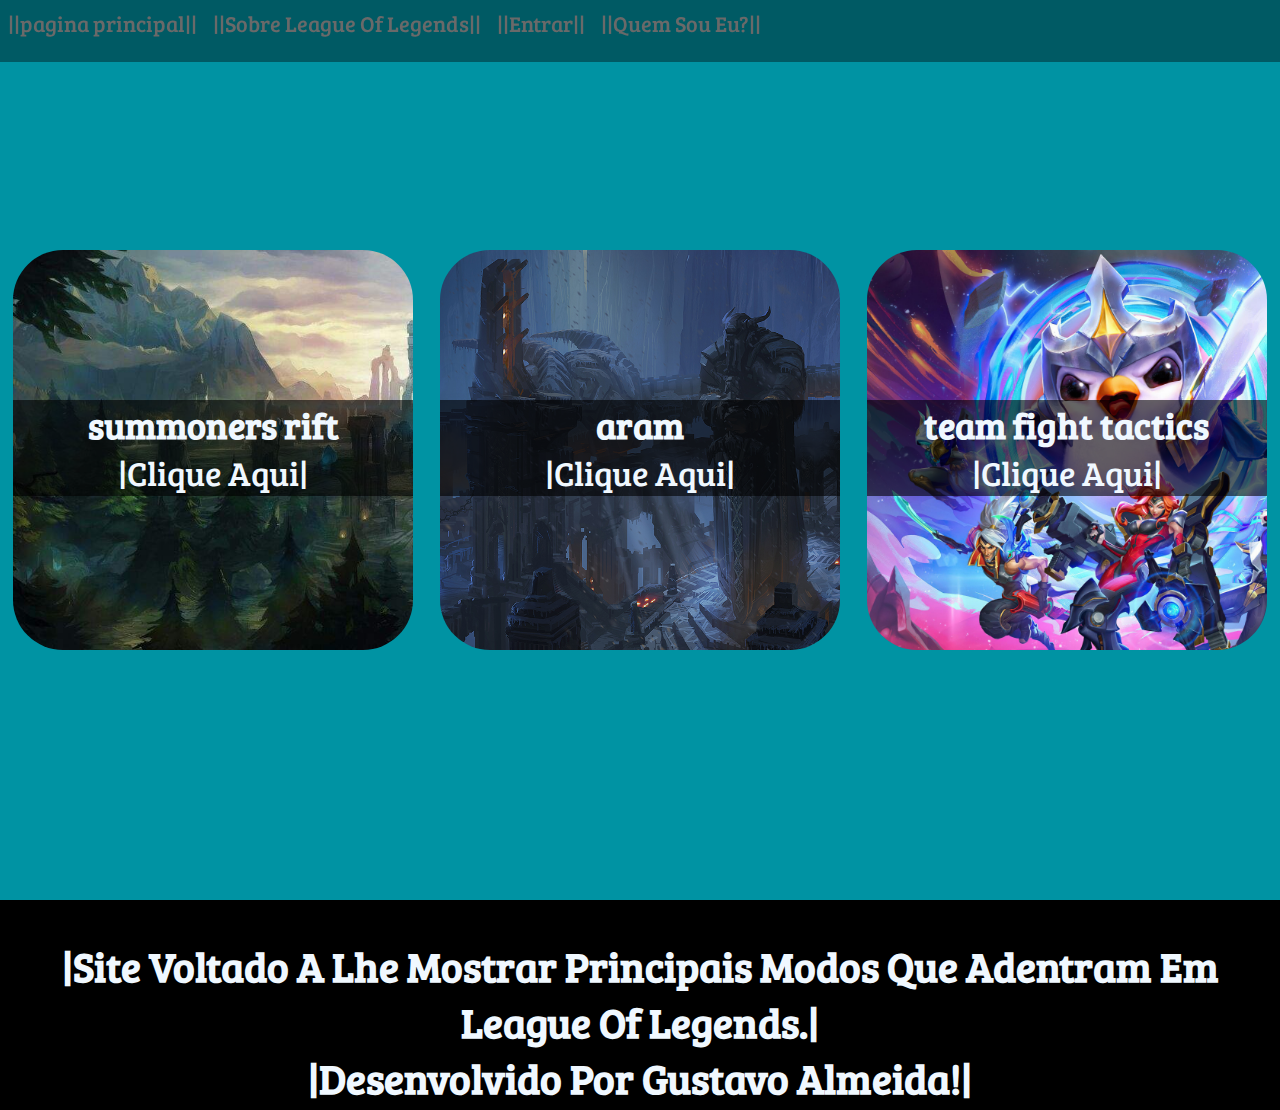
<file: index.html>
<!DOCTYPE html>
<html lang="en">
<head>
    <meta charset="UTF-8">
    <meta http-equiv="X-UA-Compatible" content="IE=edge">
    <meta name="viewport" content="width=device-width, initial-scale=1.0">
    <link rel="stylesheet" href="css/style.css">
    <title>Document</title>
</head>
<body>
    <ul>
        <li>
            <a href="">||pagina principal||</a>
        </li>
        <li>
            <a href="">||Sobre League Of Legends||</a>
        </li>
        <li>
            <a href="form.html"> ||Entrar||</a>
        </li>
        <li>
            <a href="">||Quem Sou Eu?||</a>
        </li>
    </ul>

    <section>
        <div class="box img1">
            <h2>summoners rift</h2>
            <a href="">|Clique Aqui|</a>
        </div>
        <div class="box img2">
            <h2>aram</h2>
            <a href="">|Clique Aqui|</a>
        </div>
        <div class="box img3">
            <h2>team fight tactics</h2>
            <a href="">|Clique Aqui|</a>
        </div>
    </section>

    <footer>
        <h3>|Site Voltado A Lhe Mostrar Principais Modos Que Adentram Em League Of Legends.|</h3>
        <h3>|Desenvolvido Por Gustavo Almeida!|</h3>

        </footer>
</body>
</html>
</file>
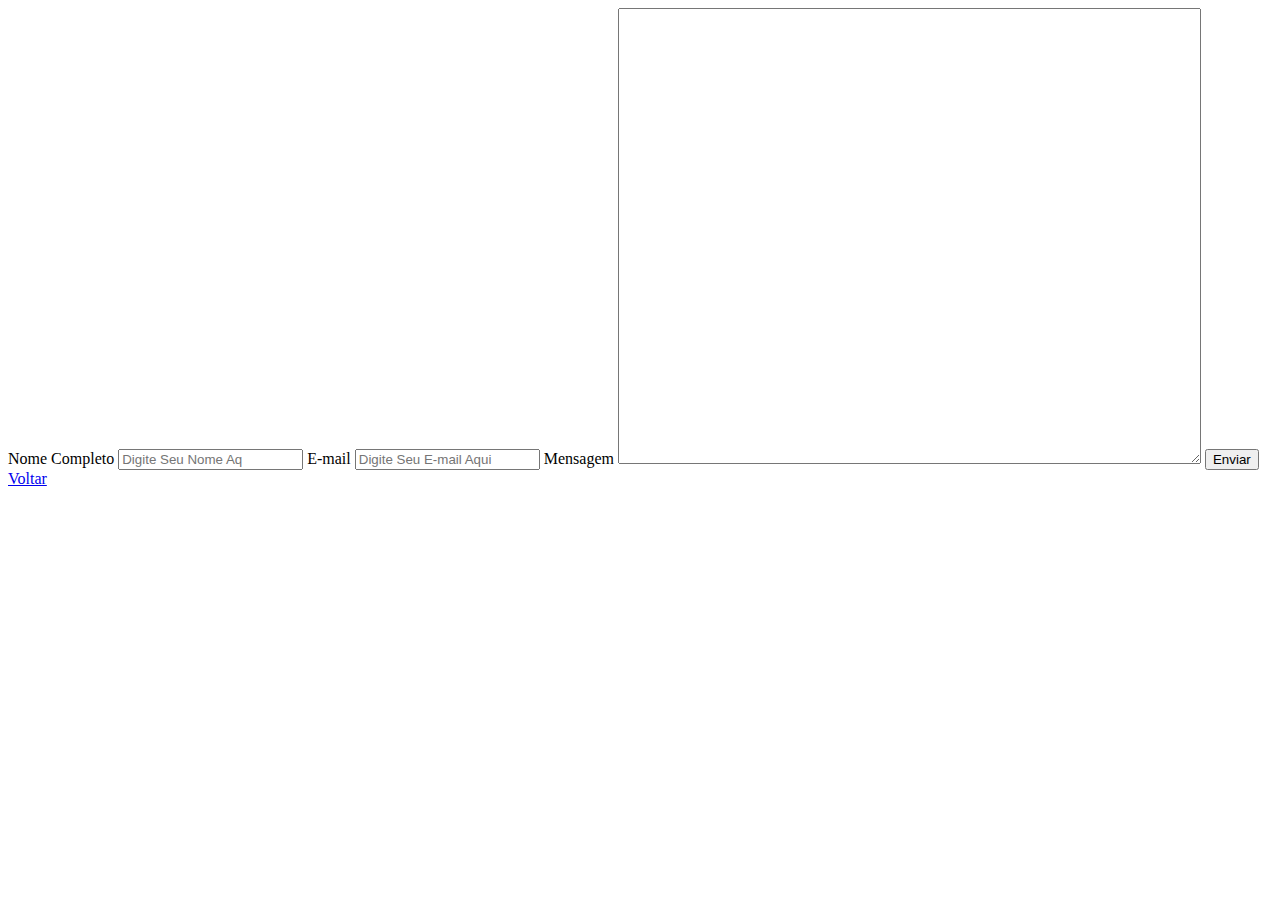
<file: form.html>
<!DOCTYPE html>
<html lang="en">
<head>
    <meta charset="UTF-8">
    <meta http-equiv="X-UA-Compatible" content="IE=edge">
    <meta name="viewport" content="width=device-width, initial-scale=1.0">
    <title>Document</title>
</head>
<body>
        <form>
            <label for="name"> Nome Completo</label>
            <input type="text" placeholder="Digite Seu Nome Aq">


            <label for="e-mail"> E-mail </label>
            <input type="email" placeholder="Digite Seu E-mail Aqui">


            <label for="text"> Mensagem </label>
            <textarea name="" id="" cols="70" rows="30"></textarea>

            <button> Enviar </button>
            <a href="index.html"> Voltar</a>
        </form>
</body>
</html>
</file>
<file: css/style.css>
@import url('https://fonts.googleapis.com/css2?family=Bree+Serif&family=Permanent+Marker&display=swap');

ul{
     list-style: none;
     display: flex;/* Alinhando um item da lista um ao lado do outro */
     height: 62px;
     width: 100%;
     background-color: #ffffff;
     position: fixed;
     background-color:rgba(0, 0, 0, 0.385)
}
body, *{

      margin: 0%;
      padding: 0%;
      box-sizing: border-box;
      font-family: 'Bree Serif', serif;
}
li{

     text-decoration: none;
     color: #bdbdbd;
     font-size: 22px;
     padding: 8px;
     display: block;
     transition: background .7s;
}
a:hover{

         background-color:#000000;
         font-size: 25px;
         color: #c4c3c3;
}
section{
         height: 100vh;
         width: 100%;
         background-color: #0093A3;
         display: flex;
         align-items: center;
         justify-content: space-around;

}
.box{
      height: 400px;
      width: 400px;
      background-color: #000000;
      border-radius: 50px;
      text-align: center;
      padding-top: 150px;
}
.img1{
     background-image: url(../img/summoners\ rift.jpg);
     background-size: cover;
}
.img2{
     background-image: url(../img/aram.jpg);
     background-size: cover;
}
.img3{
     background-image: url(../img/tft.jpg);
     background-size: cover;
}
h2{
     background-color:rgba(000,000,000, 0.6);
     font-size: 36px;
     color: aliceblue;
}
section div a{
     background-color: rgba(000,000,000, 0.6);
     display: block;
     font-size: 34px;
     color: aliceblue;
     text-decoration: none;
}
footer{
     height: 210px;
     width: 100%;
     background-color: #000000;
     text-align: center;
     font-size: 35px;
     color: aliceblue;
     padding: 38px;
}
a{
     text-decoration: none;
     color: #6a6969;
}
</file>
